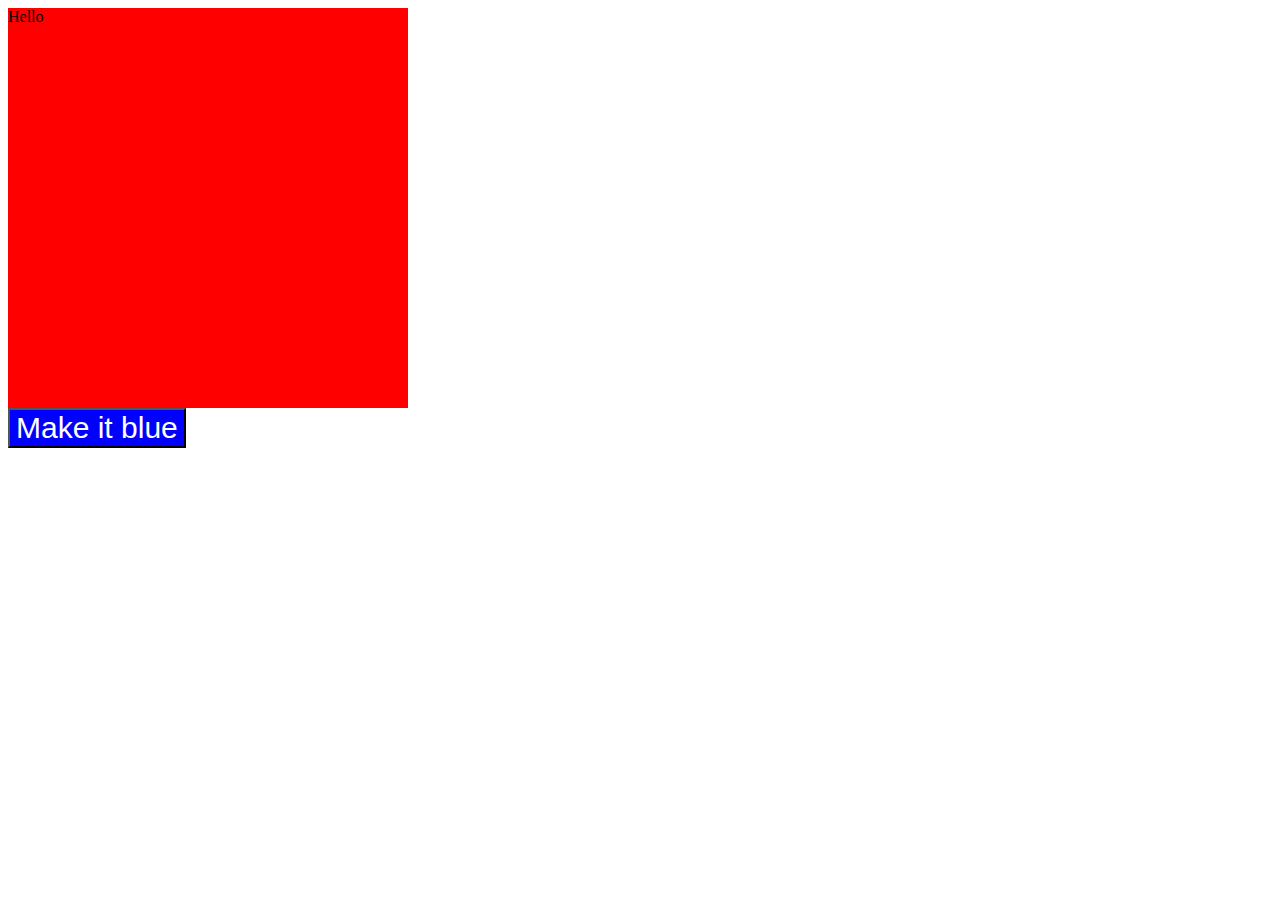
<file: practice.html>
<!DOCTYPE html>
<html lang="en">
<head>
    <meta charset="UTF-8">
    <meta name="viewport" content="width=device-width, initial-scale=1.0">
    <title>Html Class Manipulation</title>
    <style>
        .box {
            background: red;
            width: 400px;
            height: 400px;
        }
        .blue{
            background-color: blue;
        }
        .green {
            background-color: green;
        }
        button{
            margin: 20 px;
            font-size: 30px;
            background-color: blue;
            color: white;
        }
    </style>
</head>
<body>
    <div class="box "> Hello</div>
    <button >Make it blue</button>
    <script>
        function makeItBlue(){
          let box = document.querySelector(".box"); 
          
          box.classList.add("blue"); 
        }
        let button = document.querySelector("button");
        button.addEventListener("click", makeItBlue);
        
        // box.innerHTML = "Hello box";
        //     console.log(box.innerHTML);

        // box.classList.add("green");
         // console.log(box.classList);
            
    </script>
</body>
</html>
</file>
